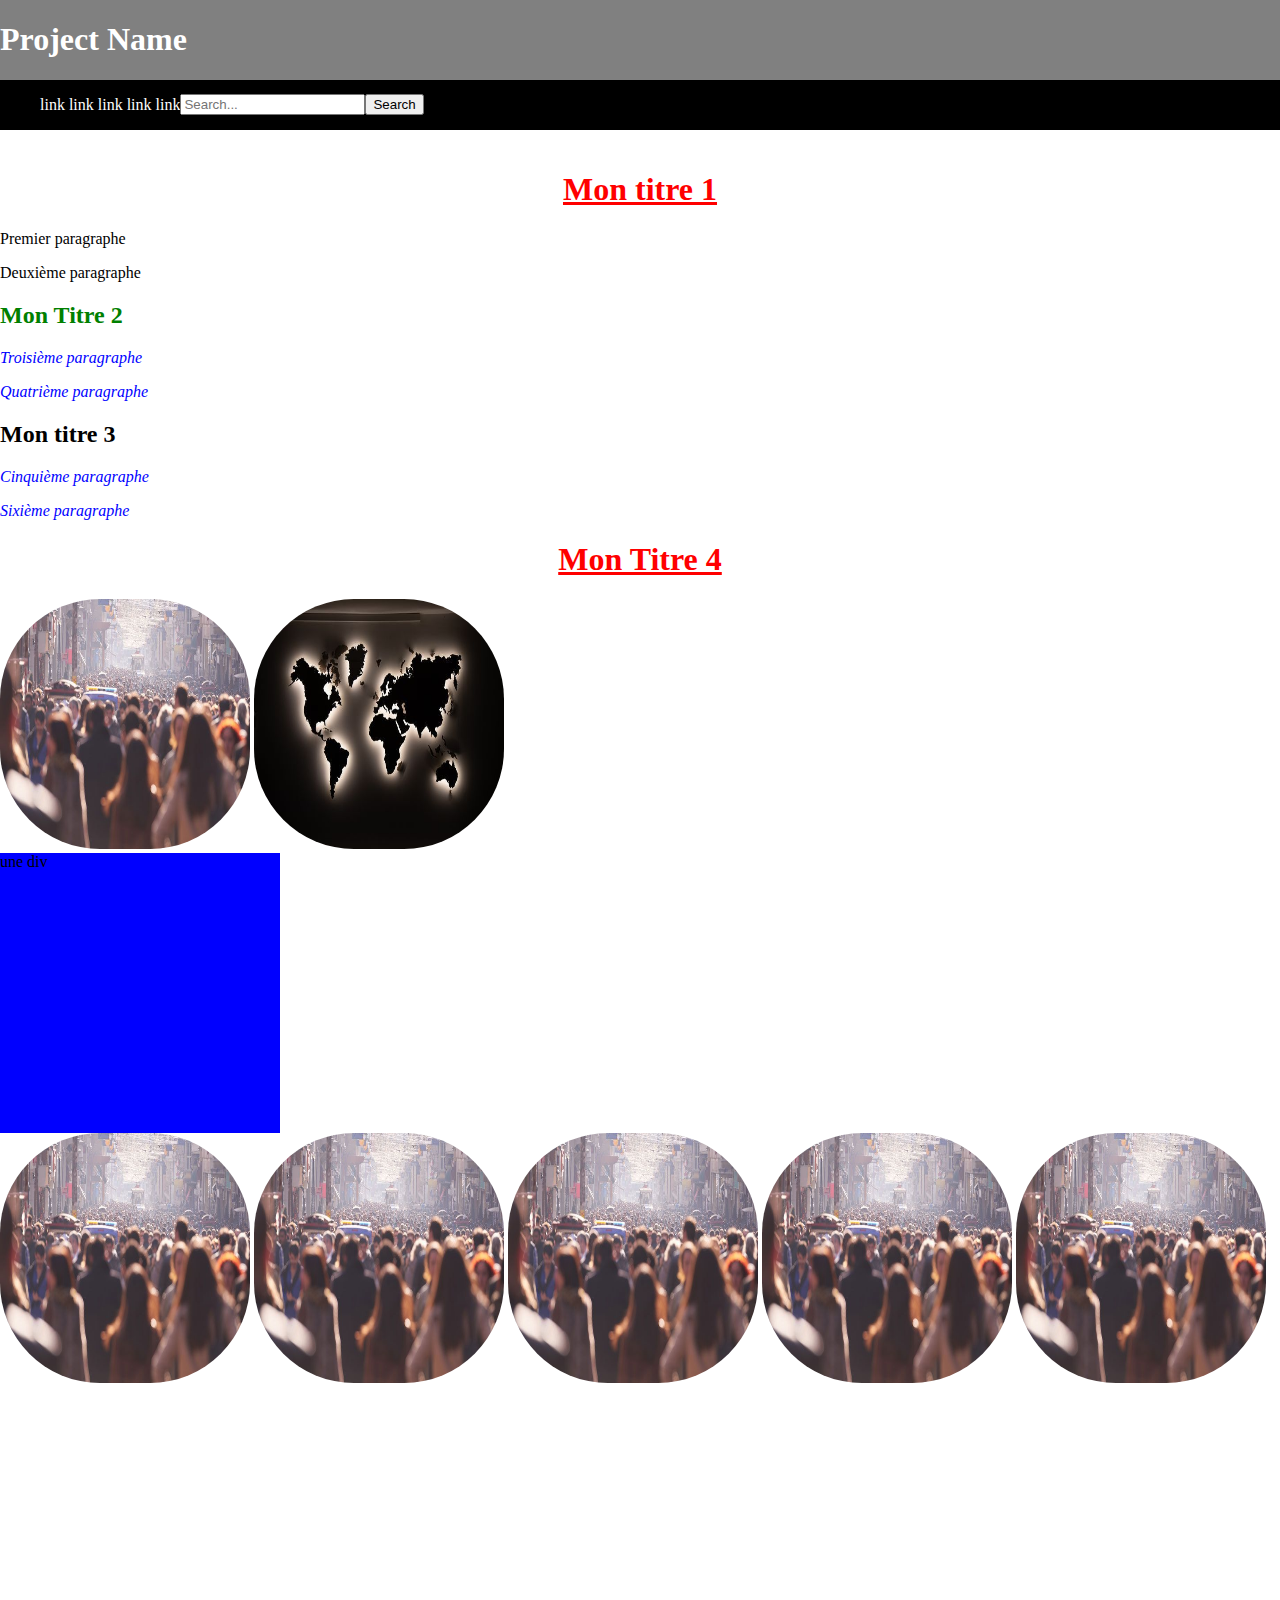
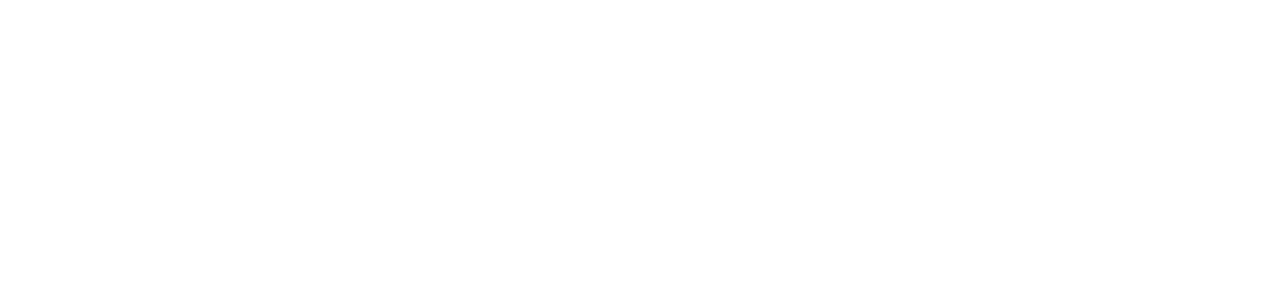
<file: index.html>
<!DOCTYPE html>
<html lang="en">
<head>
    <meta charset="UTF-8">
    <meta name="viewport" content="width=device-width, initial-scale=1.0">
    <title>CC2</title>
    <link rel="stylesheet" href="style.css">
</head>
<body>
       <!-- exercice3 -->
    <header>
        <h1>Project Name</h1>
        <nav>
            <ul>
                <li><a href="#">link</a></li>
                <li><a href="#">link</a></li>
                <li><a href="#">link</a></li>
                <li><a href="#">link</a></li>
                <li><a href="#">link</a></li>
            </ul>
            
            <input class="rigth" ="search" placeholder="Search..." name="search" id="search">
            <input  class="rigth" type="submit" value="Search">
            
        </nav>
    </header>


    <!-- exercice 1 -->
        <main>
            <h1 class="exo1_h1">Mon titre 1</h1>
            <p>Premier paragraphe</p>

            <p>Deuxième paragraphe</p>

            <article>

                <h2>Mon Titre 2</h2>
                <p>Troisième paragraphe</p>
                <p>Quatrième paragraphe</p>

                <section>
                    <h2>Mon titre 3</h2>
                    <p>Cinquième paragraphe</p>
                    <p>Sixième paragraphe</p>
                </section>

            </article>
            
            <h1 class="exo1_h1">Mon Titre 4</h1>
            <img src="i1.jpeg" alt="" srcset="">
            <img src="i2.jpeg" alt="" srcset="">
        </main>
    <!-- exercice2 -->
    <section>
        <div class="div1"> une div</div>
    </section>
    <div>
        <img class="img1" src="i1.jpeg" alt="">
        <img  class="img2"src="i1.jpeg" alt="">
        <img class="img3" src="i1.jpeg" alt="">
        <img  class="img4"src="i1.jpeg" alt="">
        <img  class="img5"src="i1.jpeg" alt="">
    </div>
    <footer></footer>

</body>
</html>
</file>
<file: style.css>
/* exercice 1 */

/* h1 {
    text-align: center;
    text-decoration: underline;
    color: red;
} */

.exo1_h1 {
    text-align: center;
    text-decoration: underline;
    color: red;
}


article > h2 {
    color: green;
}

article p {
    color: blue;
    font-style: italic;
}

 body  h1{
    text-shadow: 10px red ;
    
   
} 

body img {
    height: 250px;
    width: 250px;
    border-radius: 40%;
} 


/* exercice2 */

.div1 {
    width: 280px;
    height: 280px;
    background-color: blue;  
}

.div1:hover{
    transform: translateX(300px);
    transform: rotate(35deg);
}


/* exercice3 */

body {
    padding: 0px;
    margin: 0px;
}

main{
    padding-top: 150px;
}

header {
    background-color: gray;
    width: 100%;
    position: fixed; 
    display: flex;
    flex-direction: column;
}
header> h1 {
    color: white;
    
}
 nav{
    background-color: black;
    width: 100%;
    display: flex;
    flex-direction: row;
    
 }
 input{
    align-self: center;
     justify-self: flex-start;
    
 }

 a{
    text-decoration: none;
    color: white;
 }
 li {
    display: inline;
 }

 footer{
    height: 500px;
 }

 /* exercice4 */
 .div2{
    width: 70%;
    height: 400px;
    border-color: black;
 }
 section > img{
    width: 30px;
    height: 30px;
 }
</file>
